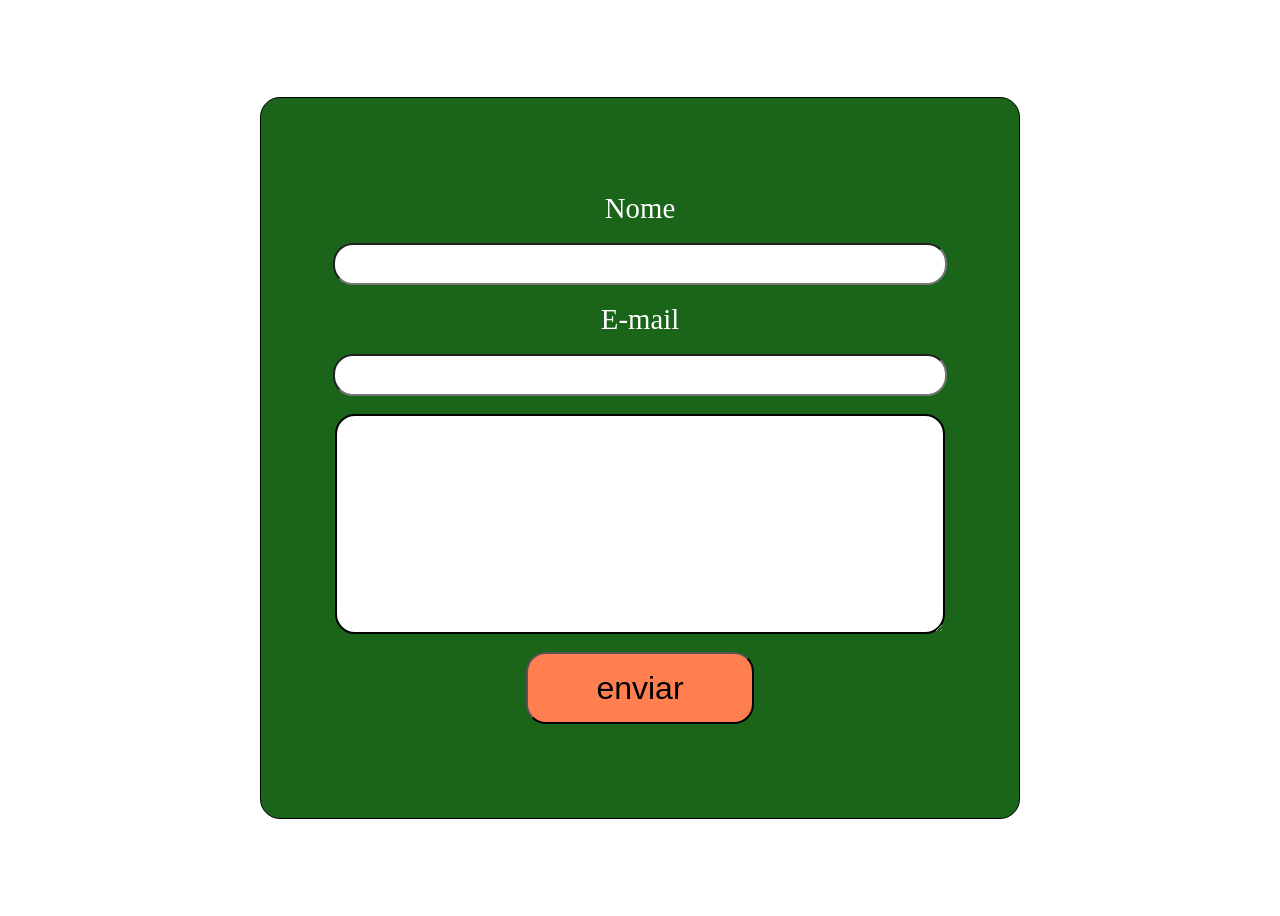
<file: pratica/formulario.html>
<!DOCTYPE html>
<html lang="pt-br">

<head>
    <meta charset="UTF-8">
    <meta name="viewport" content="width=device-width, initial-scale=1.0">

    <title>Formulário</title>

    <style>
        .formulario,
        form {
            display: flex;
            flex-direction: column;
            flex-wrap: wrap;
            gap: 2vh;justify-content: center;align-items: center;

        }

        .formulario {
            height: 100vh;
        }

        form {
            width: 60%;
            height: 80%;
            border: 1px solid black;
            border-radius: 20px;
            background-color: rgb(27, 101, 27);
        }

        form input {
            width: 80%;
            height: 5%;
            border-radius: 20px;
            
        }
        form label{
            font-size: 1.8rem;
            color: #ffffff;
            
        }
        form textarea{
            width: 80%;
            height: 30%;
            font-size: 1.3rem;
            border: 2px solid black;
            border-radius: 20px;
            padding: 0;
        }
        form button{
            width: 30%;
            height: 10%;
            border-radius: 20px;
            font-size: 2rem;
            background-color: coral;
        }
    </style>
</head>

<body>
    <section class="formulario">
        <form onsubmit="return validarFormulario(Event)">
            <label for="nome">Nome</label>
            <input type="text" id="nome" name="nome">

            <label for="email">E-mail</label>
            <input type="email" id="email" name="email">

            <textarea name="mensagem" id="mensagem" cols="50" rows="4" placeholder="Digite a sua mensagem aqui...">

            </textarea>

            <button type="submit">enviar</button>
        </form>
    </section>


    <script rc="/pratica/validacao.js"></script>
</body>

</html>
</file>
